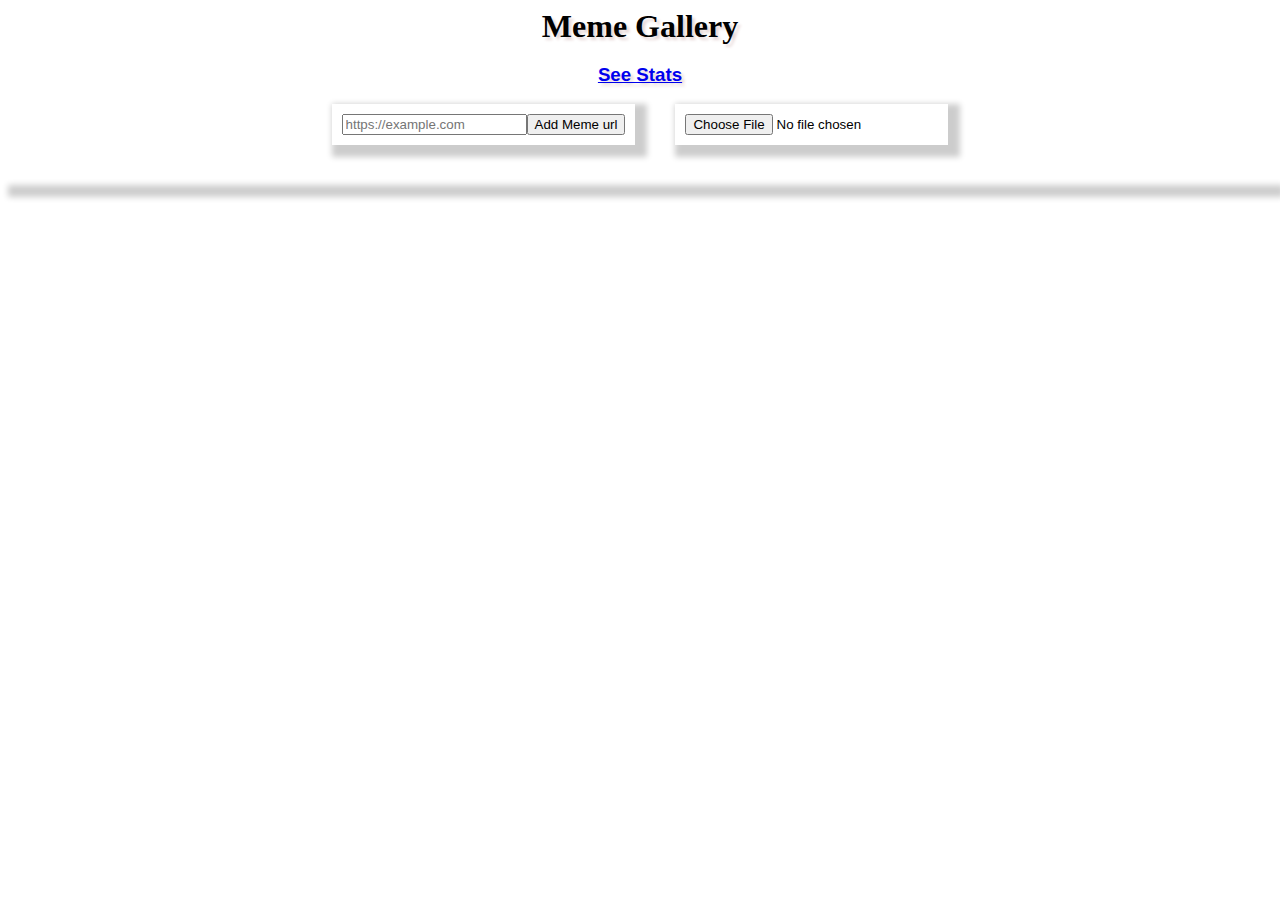
<file: index.html>
<!DOCTYPE html>
<html lang="en">

<head>
    <meta charset="UTF-8">
    <meta http-equiv="X-UA-Compatible" content="IE=edge">
    <meta name="viewport" content="width=device-width, initial-scale=1.0">
    <link rel="stylesheet" href="style.css">
    <title>Document</title>
</head>

<body>
    <h1>Meme Gallery</h1>
    <h3><a href="stats.html">See Stats</a></h3>
    <div class="upload">
        <div class="linkupload">
            <input type="url" id="url" placeholder="https://example.com"><button id="linkbtn">Add Meme url</button>
        </div>
        <div class="manualupload">
           <input type="file" id="pc" onchange="readURL(this)">
           
        </div>
    </div>

    
    <div class="container">
       
    </div>
    <script src="jscript.js"></script>
</body>

</html>
</file>
<file: style.css>
html{
    font-family:  Helvetica, sans-serif;
    
}
h1{
    margin: 0;
    padding:0 ;
    display: flex;
    flex-wrap: wrap;
    flex-direction: row;
    align-items: center;
    justify-content: center;
    font-family:Helvetica Neue ; 
    text-align: center;
    text-shadow: 3px 3px 3px  rgb(230, 215, 215);
    
    
}
h3{
    margin-bottom: 30;
    padding:0 ;
    display: flex;
    flex-wrap: wrap;
    flex-direction: row;
    align-items: center;
    justify-content: center;
    text-shadow: 3px 3px 3px  rgb(230, 215, 215);
    
}
.upload{
    display: flex;
    flex-wrap: wrap;
    flex-direction: row;
    align-items: center;
    justify-content: center;
    margin-bottom: 20px;
}
.linkupload{
    padding: 10px;
    box-shadow:  6px 6px 6px 6px rgba(0, 0, 0, 0.2);
    margin-bottom:20px;
    margin-right: 40px;
}
.manualupload{
    padding: 10px;
    box-shadow:  6px 6px 6px 6px rgba(0, 0, 0, 0.2);
    margin-bottom:20px;
}
.container{
    background: seashell;
    position: relative;
    display: flex;
    flex-wrap: wrap;
    flex-direction: row;
    align-items: center;
    justify-content: center;
    border-radius: 5px;
    margin: 3px solid rgb(252, 211, 3);
    box-shadow:  6px 6px 6px 6px rgba(0, 0, 0, 0.2);
    background:rgb(221, 223, 215);
   
    
    
    }
.item{
    position:relative;
        display: flex;
        border: 3px solid rgb(252, 211, 3);
        border-radius: 5px;
        padding: 0px;
        margin: 3px;
       
    }
    img{
        max-width:500px;
        max-height: 400px;
    }
img:hover{
   
    transition: all .3s;
}

#zoom img {
    max-width: 400px;
    transition: all 0.3s;
    display: block;
    width: 400px;
    height: auto;
    transform: scale(1);
}

#zoom:hover img {
    transform: scale(1.1);
    border-radius: 5px;
}
.container #btn {
    position: absolute;
    top: 50%;
    left: 50%;
    transform: translate(-50%, -50%);
    -ms-transform: translate(-50%, -50%);
    background-color: #555;
    color: white;
    font-size: 16px;
    padding: 12px 24px;
    border: none;
    cursor: pointer;
    border-radius: 5px;
    opacity: 0;
  }
  
  .container #btn:hover {
    background-color: rgb(209, 198, 145);
    opacity: 1;
  }


/*--------------stats css------*/
.statsmain{
    max-width: 750px;
    height: 550px;
    margin: 50px auto;
    background: rgb(231, 182, 34);
    box-shadow: 10px 10px 0 rgb(235, 217, 155);
    border-radius: 10px;
    
}
.stats{
    display: flex;
    flex: 1;
    height: 515px;
    border-bottom: 1px solid rgb(138, 190, 104);
    background: rgb(231, 229, 221);
    margin-left: 50px;
    
    
}
</file>
